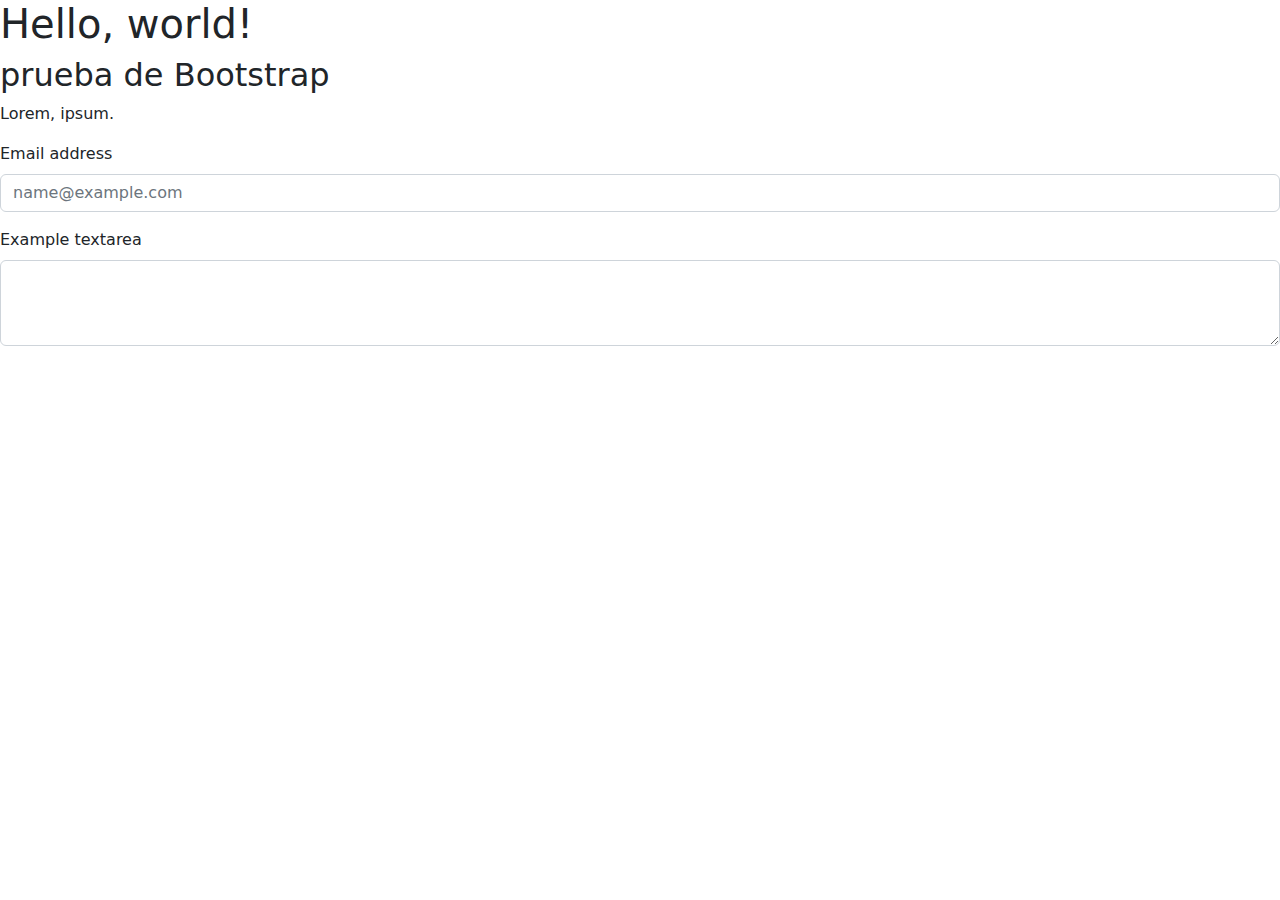
<file: TP3/index.html>
<!doctype html>
<html lang="en">
  <head>
    <meta charset="utf-8">
    <meta name="viewport" content="width=device-width, initial-scale=1">
    <link rel="stylesheet" href="Vista/Bootstrap/css/bootstrap.min.css">
    <title>Bootstrap demo</title>
  </head>
  <body>
    <h1 >Hello, world!</h1>
    <h2>prueba de Bootstrap</h2>
    <p>Lorem, ipsum.</p>
    <div class="mb-3">
        <label for="exampleFormControlInput1" class="form-label">Email address</label>
        <input type="email" class="form-control" id="exampleFormControlInput1" placeholder="name@example.com">
      </div>
      <div class="mb-3">
        <label for="exampleFormControlTextarea1" class="form-label">Example textarea</label>
        <textarea class="form-control" id="exampleFormControlTextarea1" rows="3"></textarea>
      </div>
      
  </body>
</html>
</file>
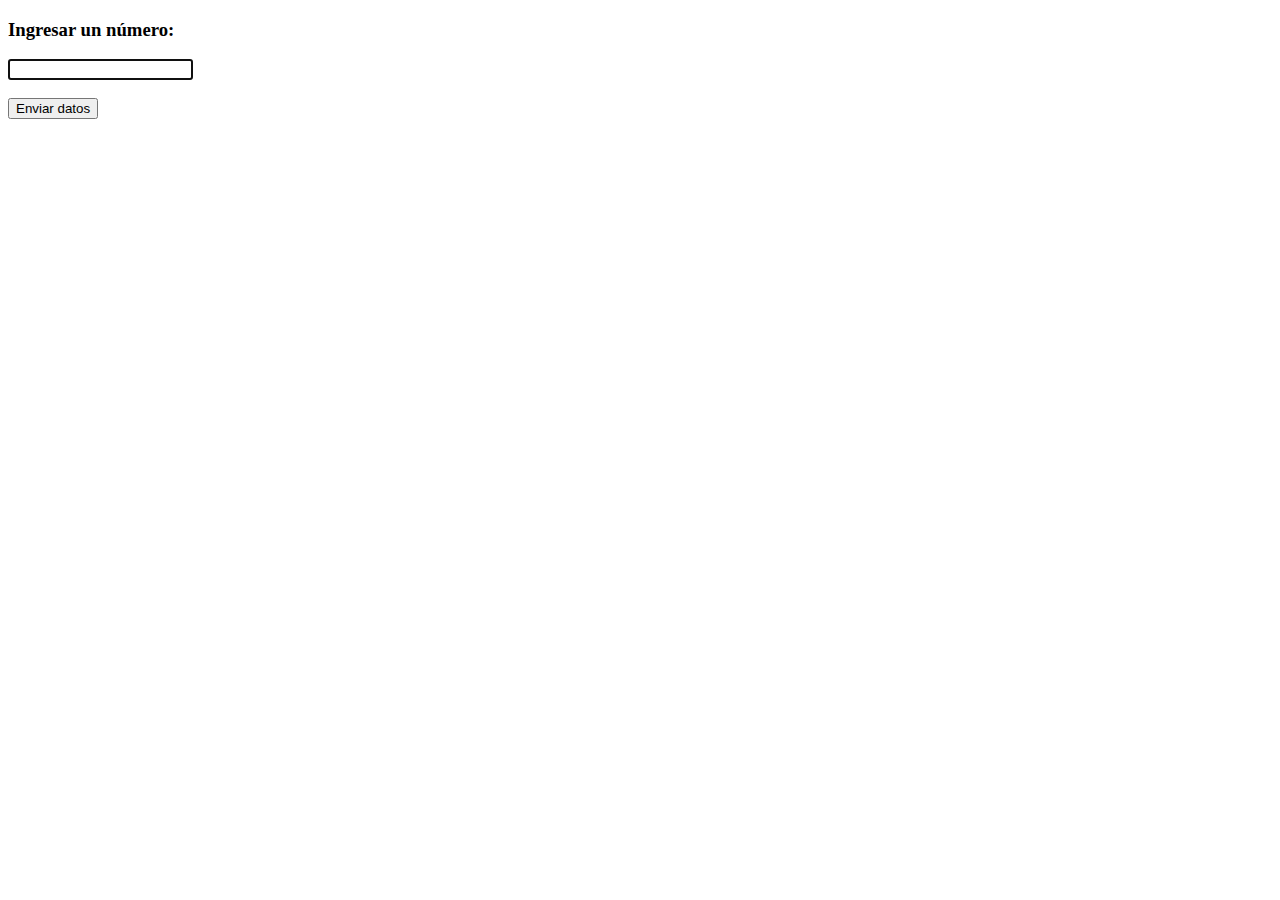
<file: TP1/Vista/ej1.html>
<!DOCTYPE html>
<html lang="en">
<head>
    <meta charset="UTF-8">
    <meta http-equiv="X-UA-Compatible" content="IE=edge">
    <meta name="viewport" content="width=device-width, initial-scale=1.0">
    <script type="text/javascript">
        function validar(){
        resp = true //la funcion devuelve true si se ingresó un dato y ese dato es de tipo número
        var num = document.getElementById("ingnumero").value;
        if (num == ""){ //controla si se ingresó un datos en el input
            alert ("los datos son requeridos")
            resp = false// si no se ingresaron datos, asigna false para que no se envíen datos al servidor
        }else{
            if (isNaN(num)){ //controla si el datos ingresado no es un numero 
                alert ("Debe ingresar un dato de tipo NUMERO")
                resp = false //como se ingresó un dato de tipo string asigna false para que no se envién datos al servidor
            }
        }
        return resp
    }
    </script>
    <title>Ejercicio1_Tp1</title>
</head>
<body>
 
    <form id="numero" name="numero" method="GET" action="../Control/ej1vernumero.php" onsubmit="return validar()">
        <h3>Ingresar un número:</h3>
        <input name="ingnumero" type="text" id="ingnumero" autofocus><Br>
       <br>
        <input type="submit" name="submit" value="Enviar datos" >

</form>
</body>
</html>
</file>
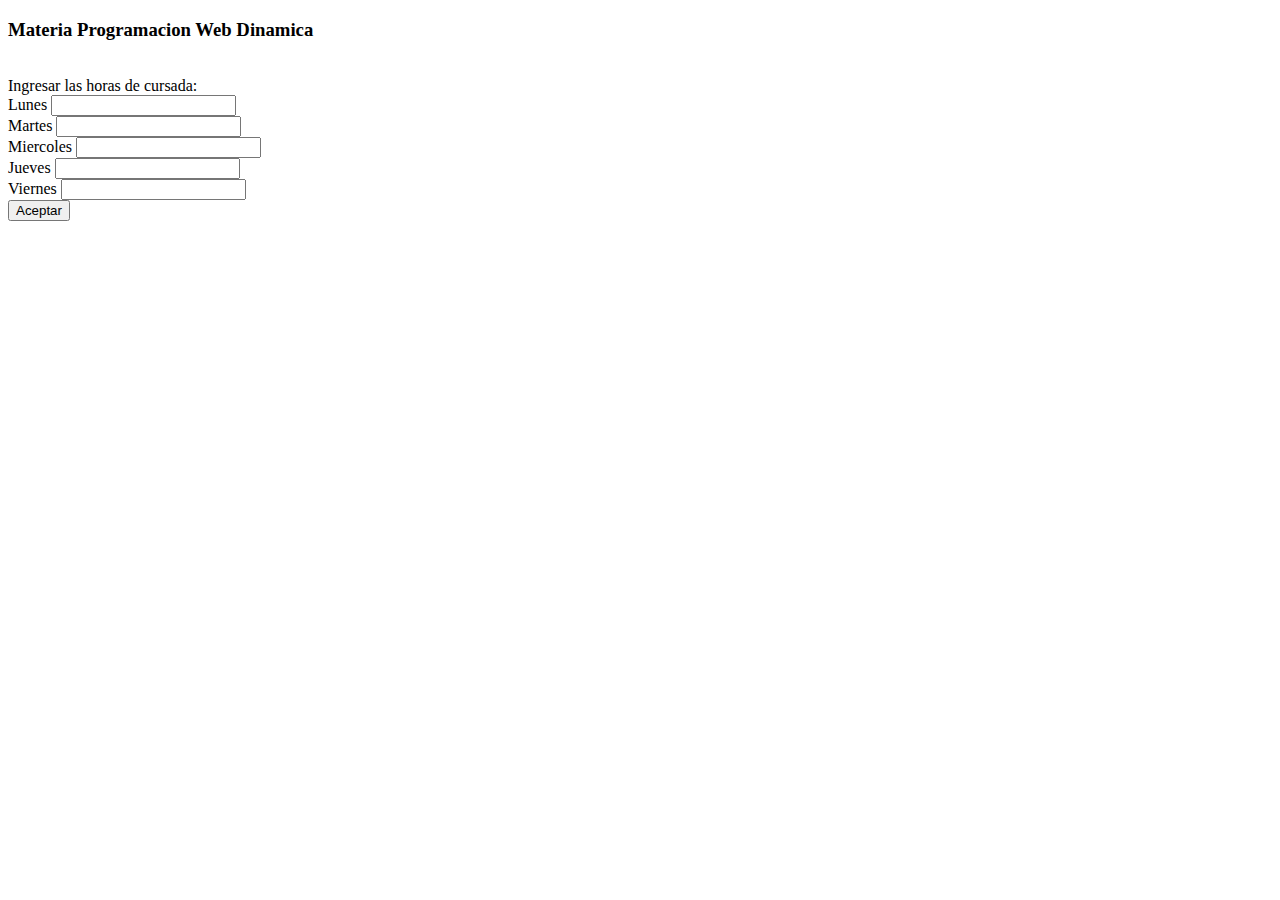
<file: TP1/Vista/ej2.html>
<!DOCTYPE html>
<html lang="en">
<head>
    <meta charset="UTF-8">
    <meta http-equiv="X-UA-Compatible" content="IE=edge">
    <meta name="viewport" content="width=device-width, initial-scale=1.0">
    <title>Ejercicio2_Tp1</title>
</head>
<body>
<form id="horacursada" name="horacursada" method="GET" action="../Control/ej2cantidadhoras.php">
    <h3>Materia Programacion Web Dinamica</h3></br>
    Ingresar las horas de cursada: </br>
    Lunes <input name="inglunes" type="text" id="inglunes"/></br>
    Martes <input name="ingmartes" type="text" id="ingmartes"/></br>
    Miercoles <input name="ingmiercoles" type="text" id="ingmiercoles"/></br>
    Jueves <input name="ingjueves" type="text" id="ingjueves"/></br>
    Viernes <input name="ingviernes" type="text" id="ingviernes"/></br>
    <input type="submit" name="submit" value="Aceptar"/>
</body>
</html>
</file>
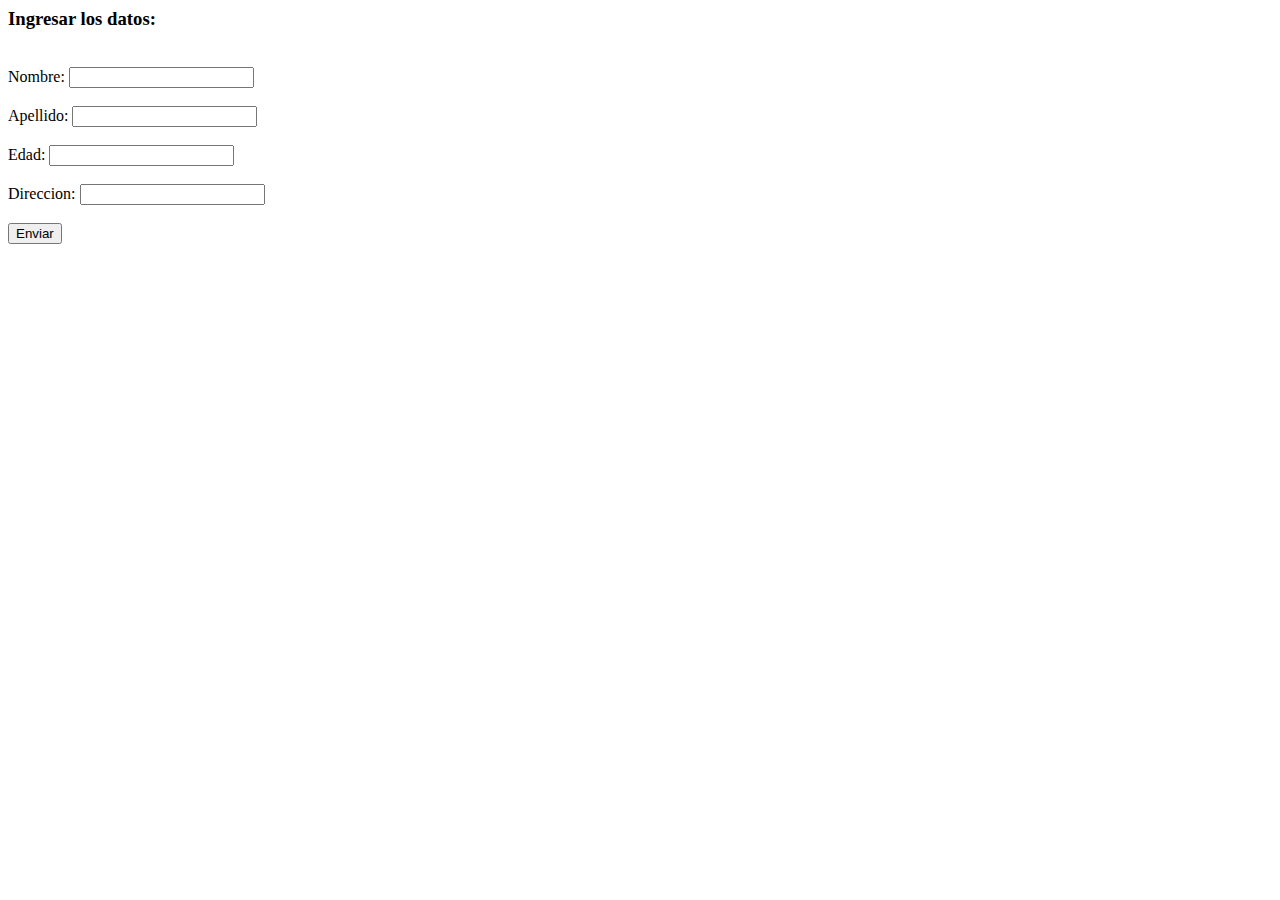
<file: TP1/Vista/ej4.html>
<html>
    <body>
<form id="mensaje" name="mensaje" method="post" action="../Control/ej4edad.php">    
        <h3>Ingresar los datos:</h3></br>
        Nombre: <input name="nombre" type="text" id="nombre"/></br></br>
        Apellido: <input name="apellido" type="text" id="apellido"/></br></br>
        Edad: <input name="edad" type="text" id="edad"/></br></br>
        Direccion: <input name="direccion" type="text" id="direccion"/></br></br>
        <input type="submit" name="submit" value="Enviar"/>
</body>
</html>
</file>
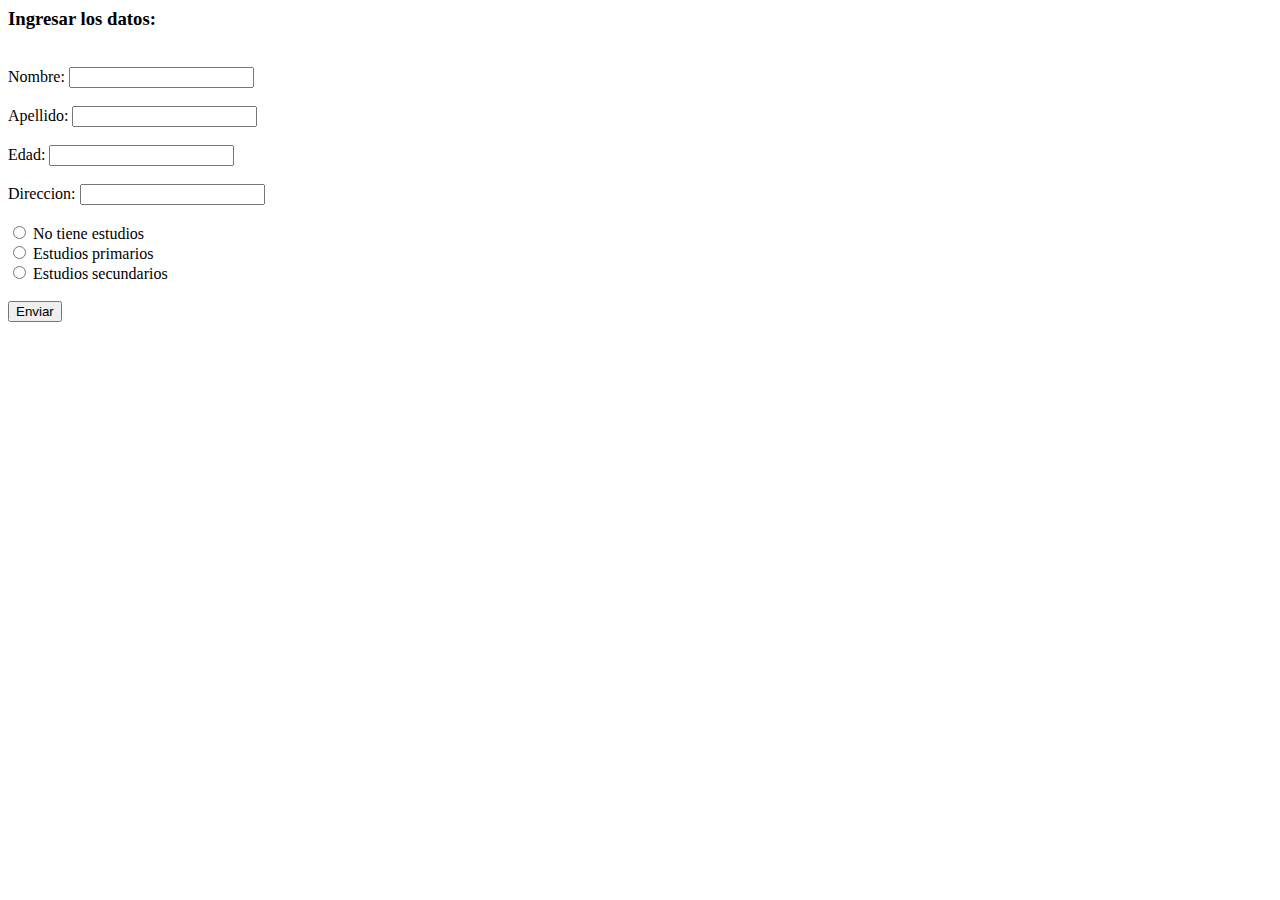
<file: TP1/Vista/ej5.html>
<html>
    <body>
<form id="mensaje" name="mensaje" method="post" action="ej5estudios.php">
    <h3>Ingresar los datos:</h3></br>
        Nombre: <input name="nombre" type="text" id="nombre"/></br></br>
        Apellido: <input name="apellido" type="text" id="apellido"/></br></br>
        Edad: <input name="edad" type="text" id="edad"/></br></br>
        Direccion: <input name="direccion" type="text" id="direccion"/></br></br>
        
    <input name="nivel" type="radio" id="nivel" value="No tiene"/> No tiene estudios</br>
    <input name="nivel" type="radio" id="nivel" value="Primario"/> Estudios primarios</br>
    <input name="nivel" type="radio" id="nivel" value="Secundario"/> Estudios secundarios</br>
    <br>
    <input type="submit" name="submit" value="Enviar"/>
</form>
</body>

</html>
</file>
